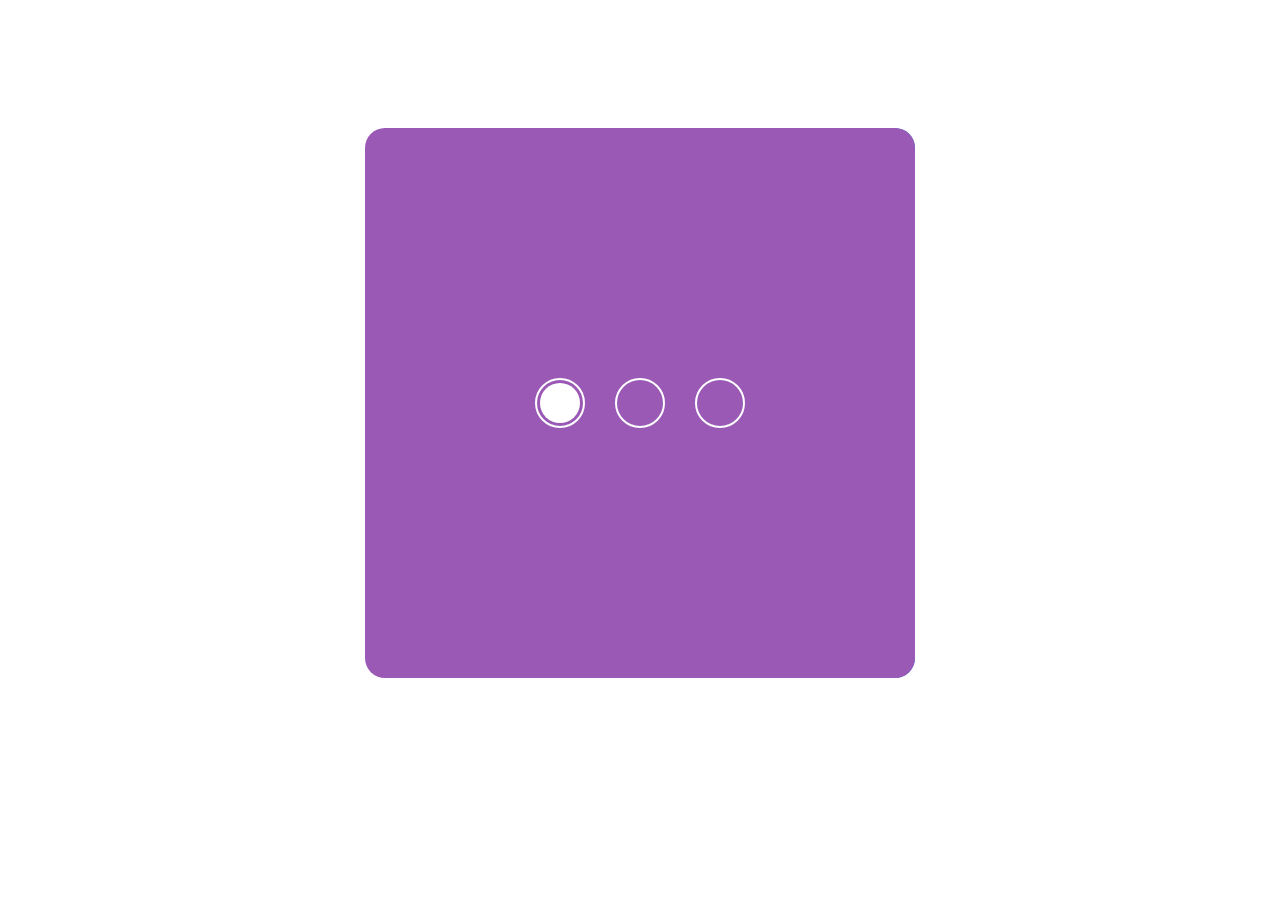
<file: index.html>
<!DOCTYPE html>
<html lang="ru">
<head>
  <meta charset="UTF-8">
  <meta name="viewport" content="width=device-width, initial-scale=1.0">
  <meta http-equiv="X-UA-Compatible" content="ie=edge">
  <link rel="stylesheet" href="reset.css">
  <link rel="stylesheet" href="main.css">
  <script src="https://code.jquery.com/jquery-3.5.1.min.js"></script>
  <script src="script.js"></script>
  <title>Document</title>
</head>
<body>
<div class="card">
  <div class="bg"></div>
  <div class="box">
    <input type="radio" id="purple" class="active" name="bg-switcher" checked>
    <label for="purple" id="label-purple"></label>
    <input type="radio" id="blue" name="bg-switcher">
    <label for="blue" id="label-blue"></label>
    <input type="radio" id="green" name="bg-switcher">
    <label for="green" id="label-green"></label>
    <div class="active"></div>
  </div>
</div>
</body>
</html>
</file>
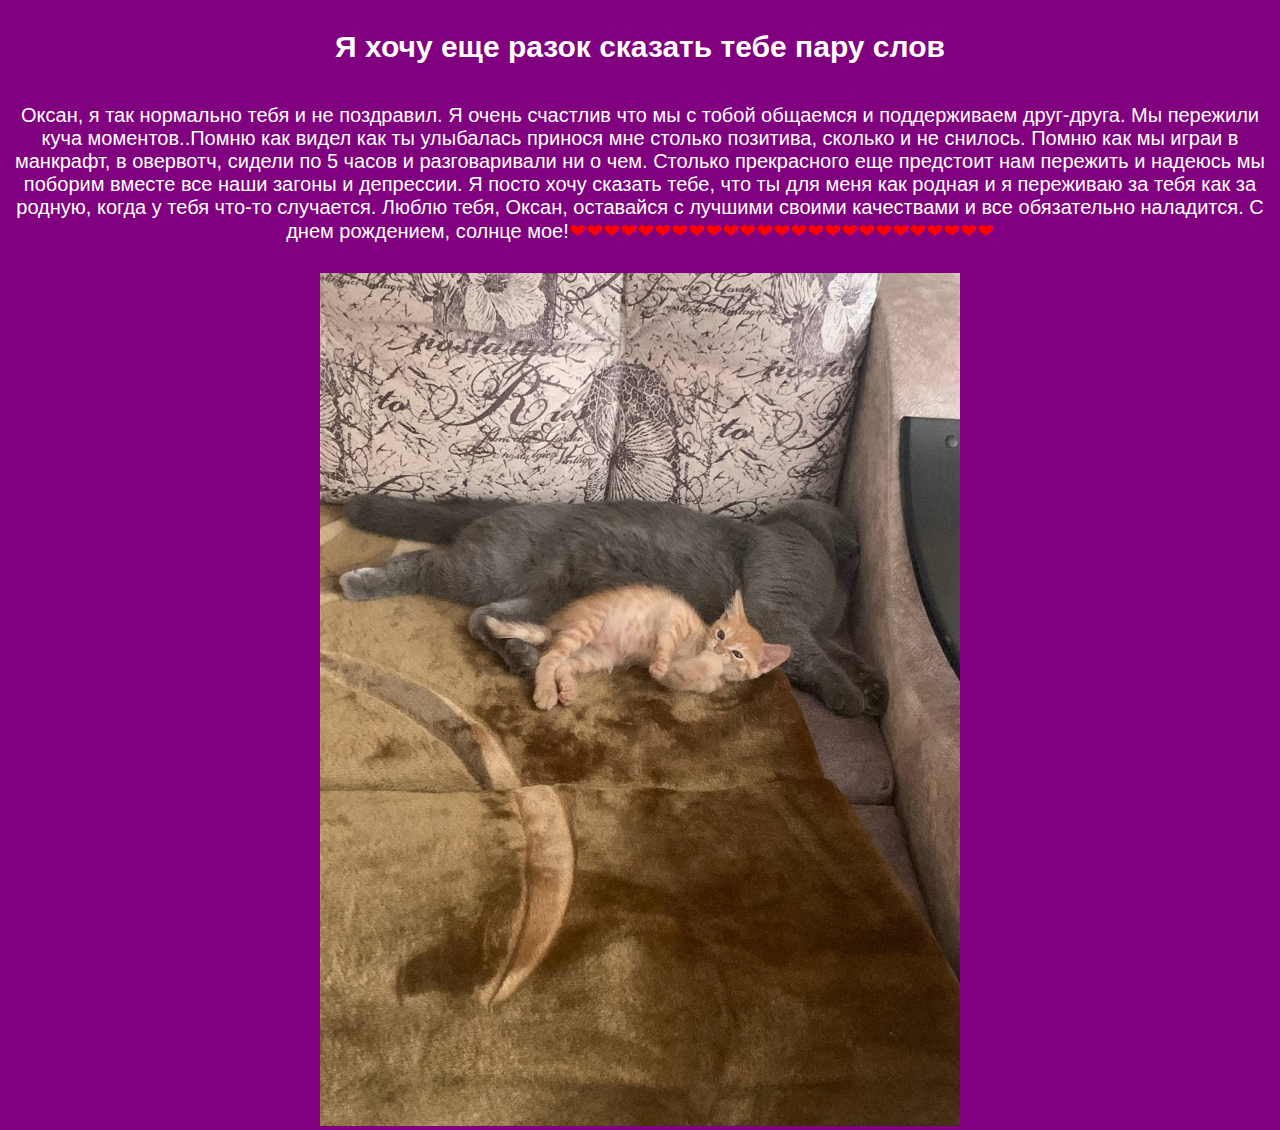
<file: page2.html>
<!DOCTYPE html>
<html lang="ru">
<head>
  <meta charset="UTF-8">
  <meta name="viewport" content="width=device-width, initial-scale=1.0">
  <link rel="stylesheet" href="style.css">
  <title>Любимой женщине</title>
</head>
<body>
  <div class="wrapper">
    <h1 class="h12">Я хочу еще разок сказать тебе пару слов</h1>
    <p>Оксан, я так нормально тебя и не поздравил.
    Я очень счастлив что мы с тобой общаемся и поддерживаем друг-друга.
  Мы пережили куча моментов..Помню как видел как ты улыбалась принося мне столько позитива, сколько и не снилось. Помню как мы играи в манкрафт, в овервотч, сидели по 5 часов и разговаривали ни о чем.
Столько прекрасного еще предстоит нам пережить и надеюсь мы поборим вместе все наши загоны и депрессии. Я посто хочу сказать тебе, что ты для меня как родная и я переживаю за тебя как за родную, когда у тебя что-то случается. Люблю тебя, Оксан, оставайся с лучшими своими качествами и все обязательно наладится. С днем рождением, солнце мое!<span class="hearts">❤❤❤❤❤❤❤❤❤❤❤❤❤❤❤❤❤❤❤❤❤❤❤❤❤</span></p>
  </div>
  <img width="50%" src="img/котики.jpg" alt="">
</body>
</html>
</file>
<file: main.css>
.card {
  width: 550px;
  height: 550px;
  border-radius: 20px;
  box-sizing: content-box;
  overflow: hidden;
  position: relative;
  margin: 10% auto;
}
.bg {
  border-left: 550px solid #9b59b6;
  background-color: #3498db;
  border-right: 550px solid #1abc9c;
  width: 100%;
  height: 100%;
  border-radius: 10px;
  box-sizing: content-box;
  transition: 0.8s;
}
.box {
  width: 100%;
  height: 100%;
  display: flex;
  justify-content: center;
  align-items: center;
  position: absolute;
  top: 0;
  left: 0;
  background-color: transparent;
}
label {
  width: 50px;
  height: 50px;
  border: 2px solid white;
  border-radius: 50%;
  margin: 0 15px;
  transition: 0.4s;
  cursor: pointer;
}
.active {
  width: 40px;
  height: 40px;
  background-color: white;
  transition: 0.8s;
  border-radius: 50%;
  position: absolute;
  transform: translate(-80px);
}
input{
  display: none;
  transition: 0.4s;
}
input:checked+label {
  background-color: transparent;
  transition: 0.4s;
  cursor: auto;
}
</file>
<file: style.css>
* {
  box-sizing: border-box;
  margin: 0;
  padding: 0;
  font-family: 'arial', sans-serif;
  color: white;
  text-align: center;
}
body,html {
  height: 100%;
  background-color: purple;
}
h1 {
  font-size: 42px;
  margin-bottom: 40px;
}
.wrapper {
  margin: 30px auto;
}
p {
  font-size: 20px;
}
.card {
  display: flex;
  justify-content: space-around;
  align-items: center;
  margin-top: 25px;

}
.link {
  margin: 25px auto;
  display: block;
  width: 85%;
  padding: 10px;
  border: 2px solid red;
  color: orange;
}

.h12 {
  font-size: 30px;
}
.hearts {
  color: red;
}
</file>
